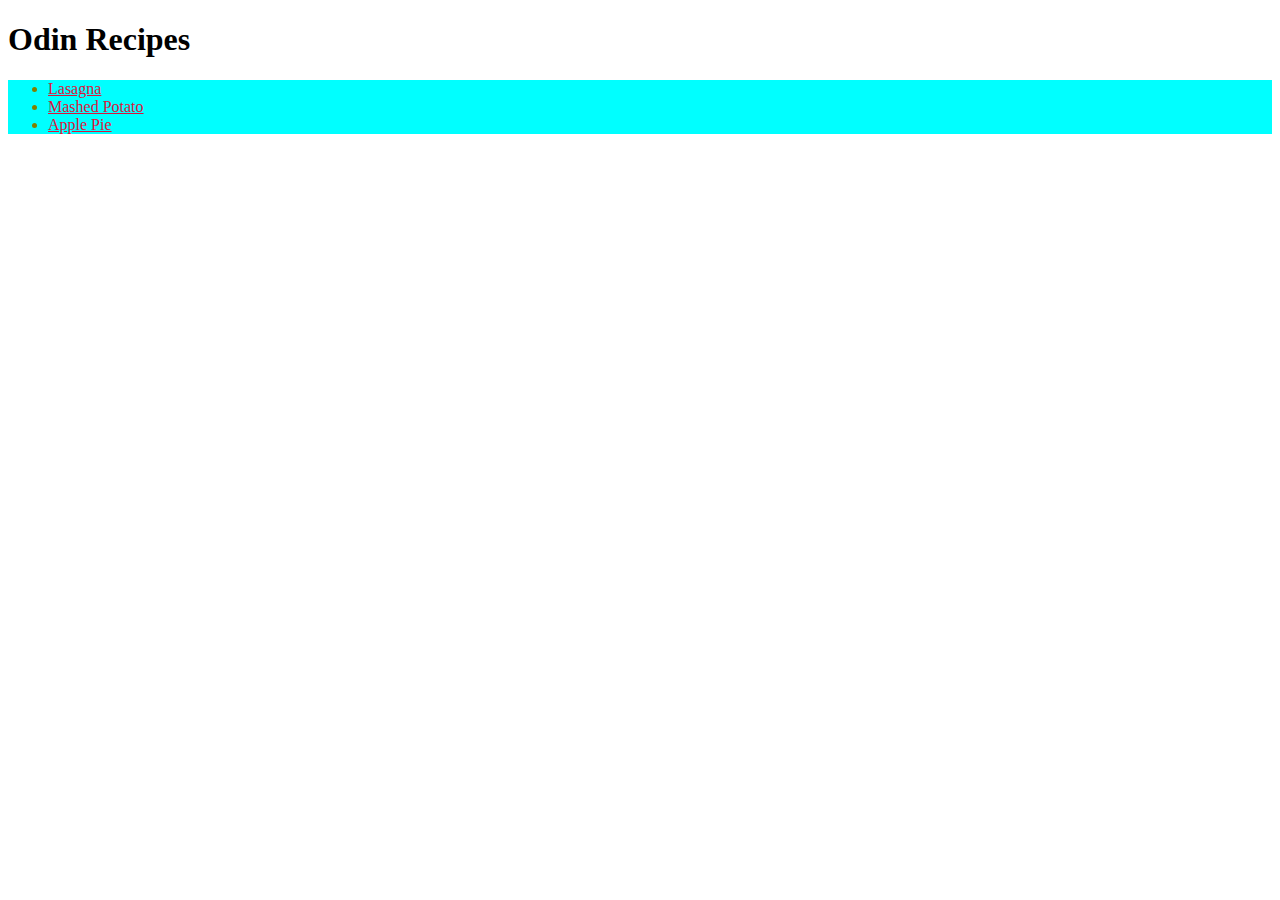
<file: index.html>
<!DOCTYPE html>
<html lang="en">
<head>
    <meta charset="UTF-8">
    <title>Odin Recipes</title>
    <link rel="stylesheet" href="style.css">
</head>
<body>
    <h1>Odin Recipes</h1>
    <ul class="container">
        <li class="item"><a href="recipes/lasagna.html">Lasagna</a></li>
        <li class="item"><a href="recipes/mash-potato.html">Mashed Potato</a></li>
        <li class="item"><a href="recipes/apple-pie.html">Apple Pie</a></li>
    </ul>
    
</body>
</html>
</file>
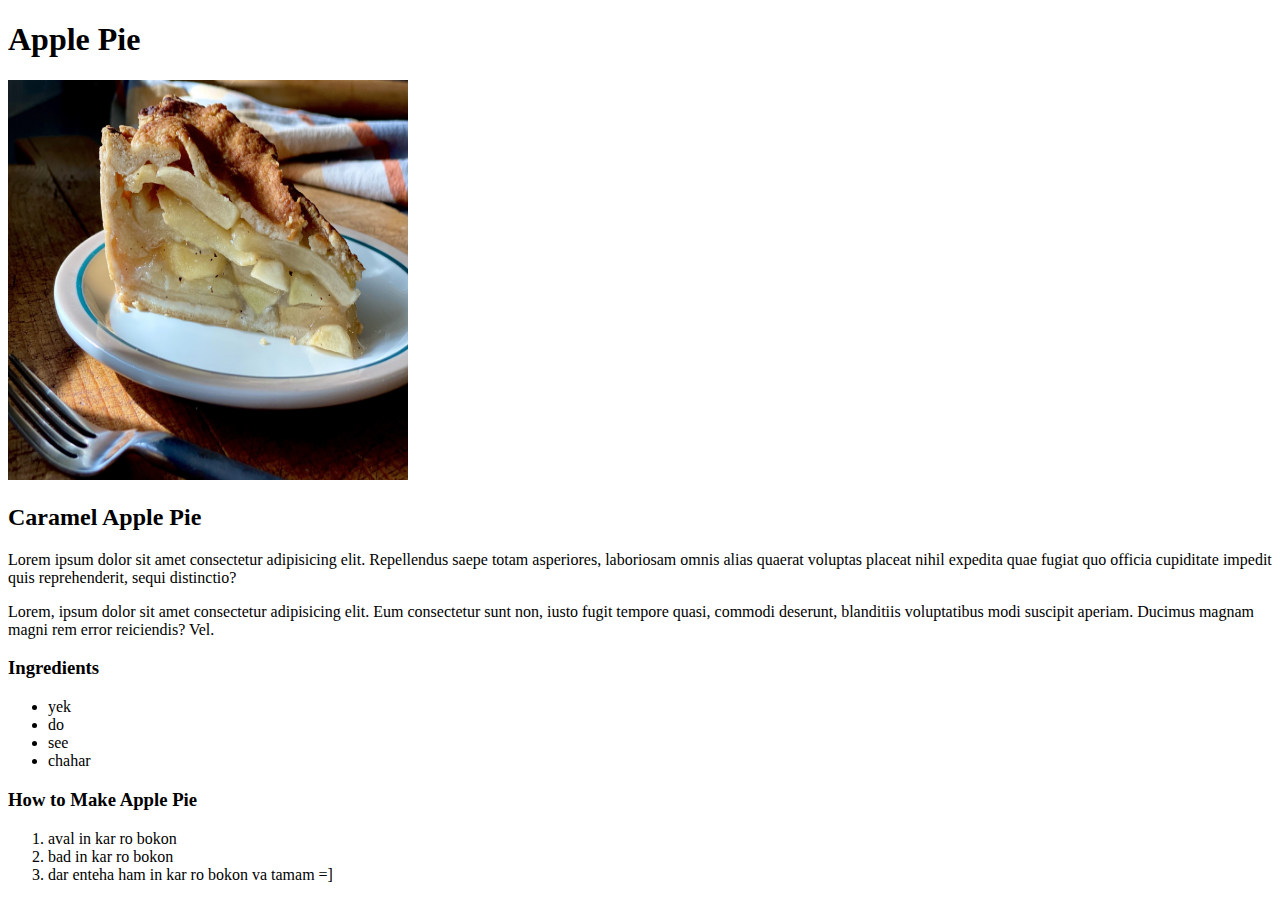
<file: recipes/apple-pie.html>
<!DOCTYPE html>
<html lang="en">
<head>
    <meta charset="UTF-8">
    <title>Apple Pie</title>
</head>
<body>
    <h1>Apple Pie</h1>
    <img src="../images/Apple-pie.jpeg" alt="Photo of Apple Pie" height="400" width="400">
    <h2>Caramel Apple Pie</h2>
    <p>Lorem ipsum dolor sit amet consectetur adipisicing elit. Repellendus saepe totam asperiores, laboriosam omnis alias quaerat voluptas placeat nihil expedita quae fugiat quo officia cupiditate impedit quis reprehenderit, sequi distinctio?</p>
    <p>Lorem, ipsum dolor sit amet consectetur adipisicing elit. Eum consectetur sunt non, iusto fugit tempore quasi, commodi deserunt, blanditiis voluptatibus modi suscipit aperiam. Ducimus magnam magni rem error reiciendis? Vel.</p>
    <h3>Ingredients</h3>
    <ul>
        <li>yek</li>
        <li>do</li>
        <li>see</li>
        <li>chahar</li>
    </ul>
    <h3>How to Make Apple Pie</h3>
    <ol>
        <li>aval in kar ro bokon</li>
        <li>bad in kar ro bokon</li>
        <li>dar enteha ham in kar ro bokon va tamam =]</li>
    </ol>
</body>
</html>
</file>
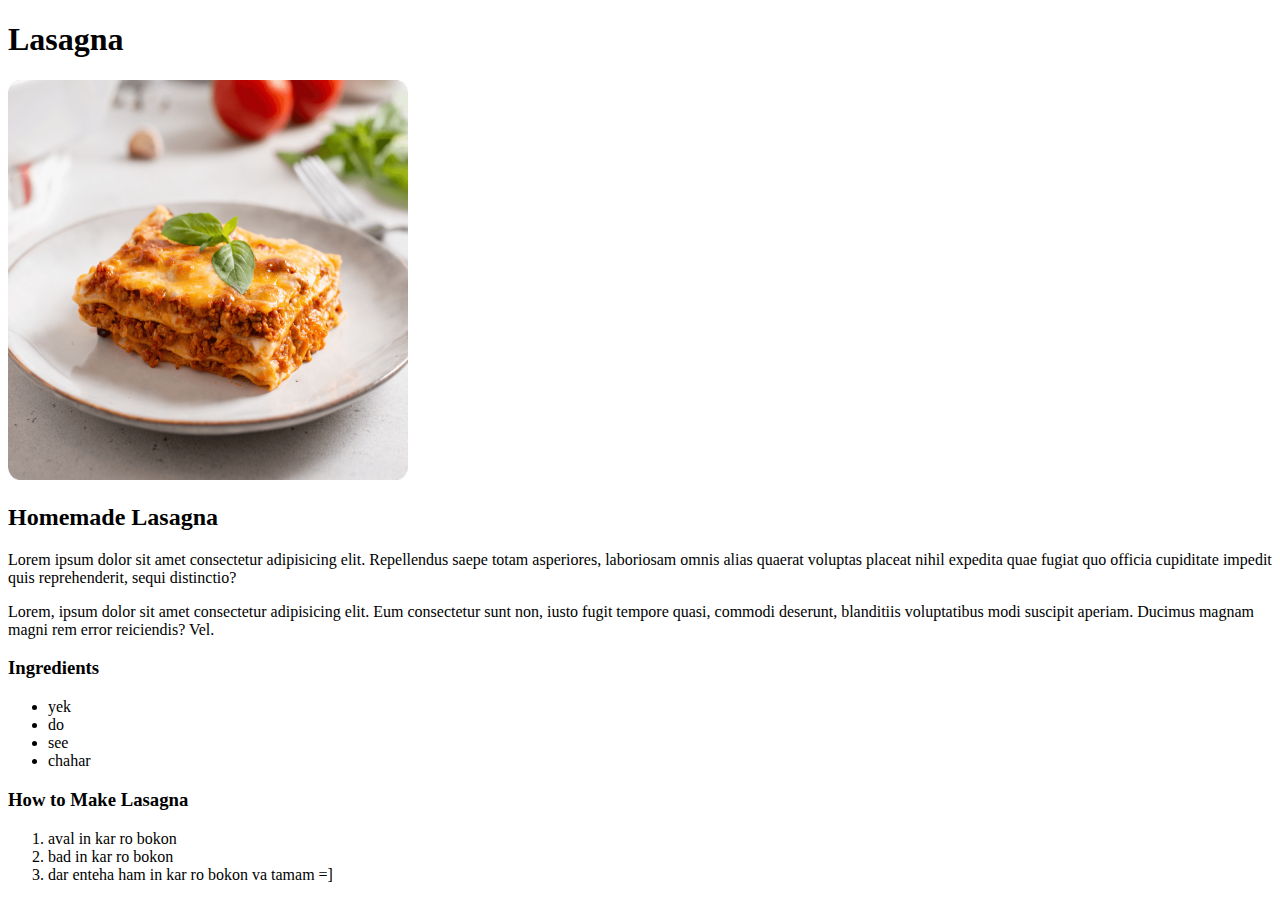
<file: recipes/lasagna.html>
<!DOCTYPE html>
<html lang="en">
<head>
    <meta charset="UTF-8">
    <title>Lasagna</title>
</head>
<body>
    <h1>Lasagna</h1>
    <img src="../images/lasagna.png" alt="photo of lasagna" height="400" width="400">
    <h2>Homemade Lasagna</h2>
    <p>Lorem ipsum dolor sit amet consectetur adipisicing elit. Repellendus saepe totam asperiores, laboriosam omnis alias quaerat voluptas placeat nihil expedita quae fugiat quo officia cupiditate impedit quis reprehenderit, sequi distinctio?</p>
    <p>Lorem, ipsum dolor sit amet consectetur adipisicing elit. Eum consectetur sunt non, iusto fugit tempore quasi, commodi deserunt, blanditiis voluptatibus modi suscipit aperiam. Ducimus magnam magni rem error reiciendis? Vel.</p>
    <h3>Ingredients</h3>
    <ul>
        <li>yek</li>
        <li>do</li>
        <li>see</li>
        <li>chahar</li>
    </ul>
    <h3>How to Make Lasagna</h3>
        <ol>
            <li>aval in kar ro bokon</li>
            <li>bad in kar ro bokon</li>
            <li>dar enteha ham in kar ro bokon va tamam =]</li>
        </ol>
</body>
</html>
</file>
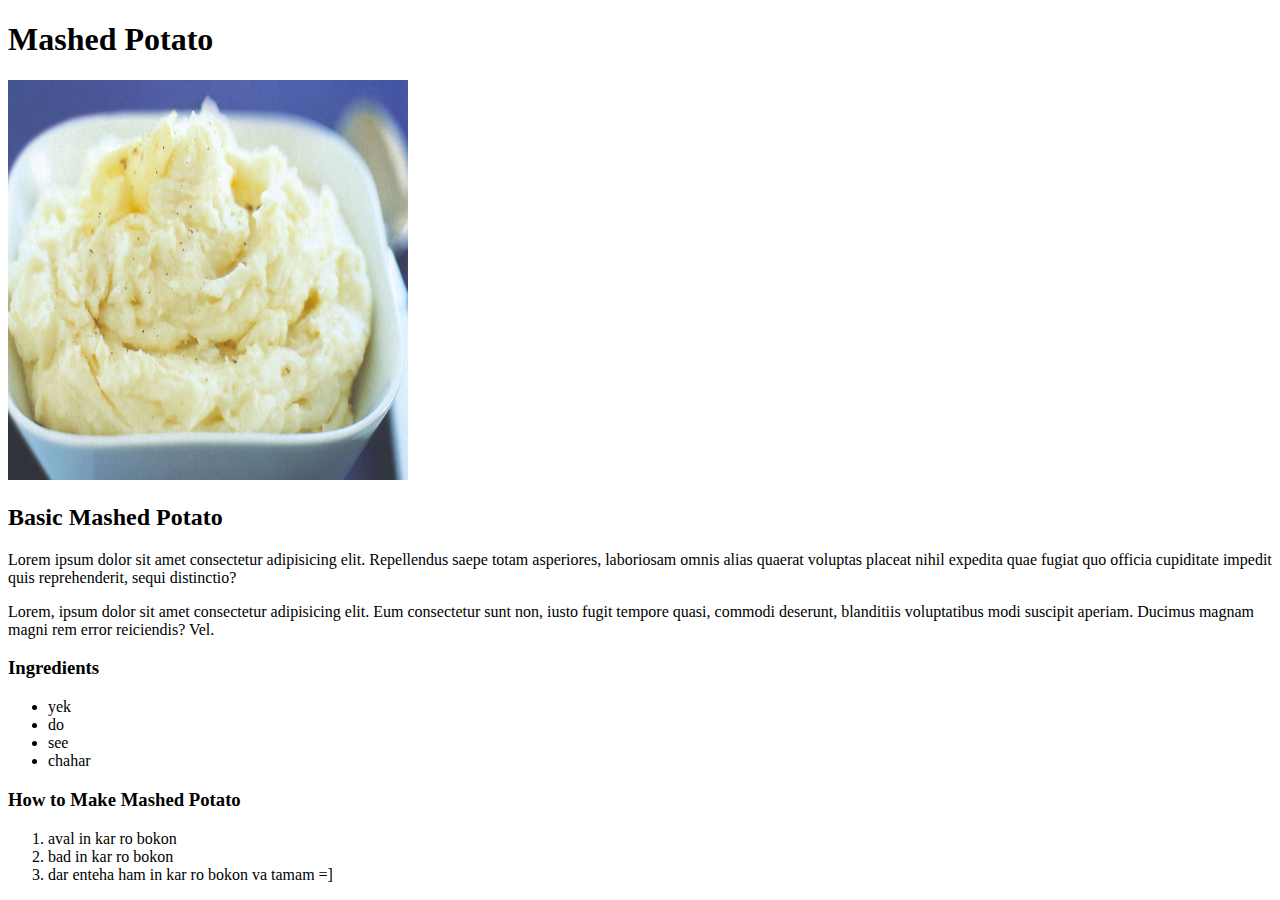
<file: recipes/mash-potato.html>
<!DOCTYPE html>
<html lang="en">
<head>
    <meta charset="UTF-8">
    <title>Mashed Potato</title>
</head>
<body>
    <h1>Mashed Potato</h1>
    <img src="../images/mashed_potato.jpeg" alt="Photo of Mashed Potato" height="400" width="400">
    <h2>Basic Mashed Potato</h2>
    <p>Lorem ipsum dolor sit amet consectetur adipisicing elit. Repellendus saepe totam asperiores, laboriosam omnis alias quaerat voluptas placeat nihil expedita quae fugiat quo officia cupiditate impedit quis reprehenderit, sequi distinctio?</p>
    <p>Lorem, ipsum dolor sit amet consectetur adipisicing elit. Eum consectetur sunt non, iusto fugit tempore quasi, commodi deserunt, blanditiis voluptatibus modi suscipit aperiam. Ducimus magnam magni rem error reiciendis? Vel.</p>
    <h3>Ingredients</h3>
    <ul>
        <li>yek</li>
        <li>do</li>
        <li>see</li>
        <li>chahar</li>
    </ul>
    <h3>How to Make Mashed Potato</h3>
    <ol>
        <li>aval in kar ro bokon</li>
        <li>bad in kar ro bokon</li>
        <li>dar enteha ham in kar ro bokon va tamam =]</li>
    </ol>
</body>
</html>
</file>
<file: style.css>
.container {
    background-color: aqua;
}

.item {
    color:olive;
}

a {
    color: crimson;
}
</file>
